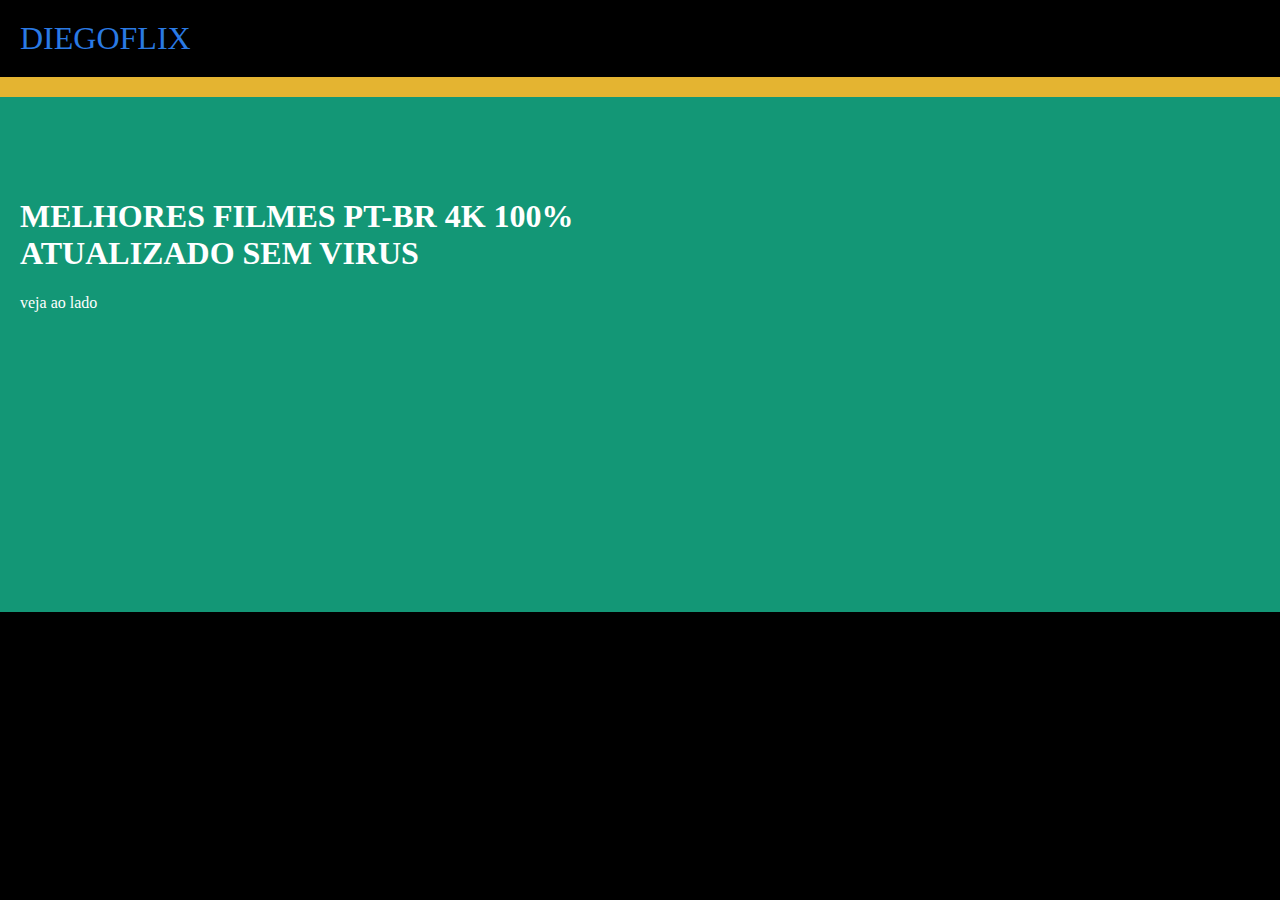
<file: diegoflix.html>
<html lang="pt-BR">
<head>
    <link rel="stylesheet" href="styles.css">
    <title>mediadiego fire</title>
</head>

<body>
    <header>DIEGOFLIX</header>

    <section>
        <div class="topo">
            <h1>MELHORES FILMES PT-BR 4K 100% ATUALIZADO SEM VIRUS</h1>
            <p>veja ao lado</p>
        </div>

        <div class="video">
            <iframe width="560" height="315" src="https://www.youtube.com/embed/gt_fAE1Eg2Q?si=EEv-tsY_b1B2OwKE"
                title="YouTube video player" frameborder="0"
                allow="accelerometer; autoplay; clipboard-write; encrypted-media; gyroscope; picture-in-picture; web-share"
                referrerpolicy="strict-origin-when-cross-origin" allowfullscreen></iframe>
        </div>
    </section>

</body>

</html>
</file>
<file: styles.css>
body {
    color: white;
    background: black;
    margin: 0px;
}

header {
    border-bottom: solid 20px rgb(228, 180, 49);
    padding: 20px;
    font-size: 32px;
    color: rgb(42, 122, 228);

}

.video{
    padding:20px;
}

.topo{
    padding-left: 20px;
}

section {
    background: rgb(19, 151, 118);
    padding-bottom: 80px;
    padding-top: 80px;
    display: flex;
    justify-content: center;
}

.chamada-texto {
    margin-right: 5%;
}
</file>
